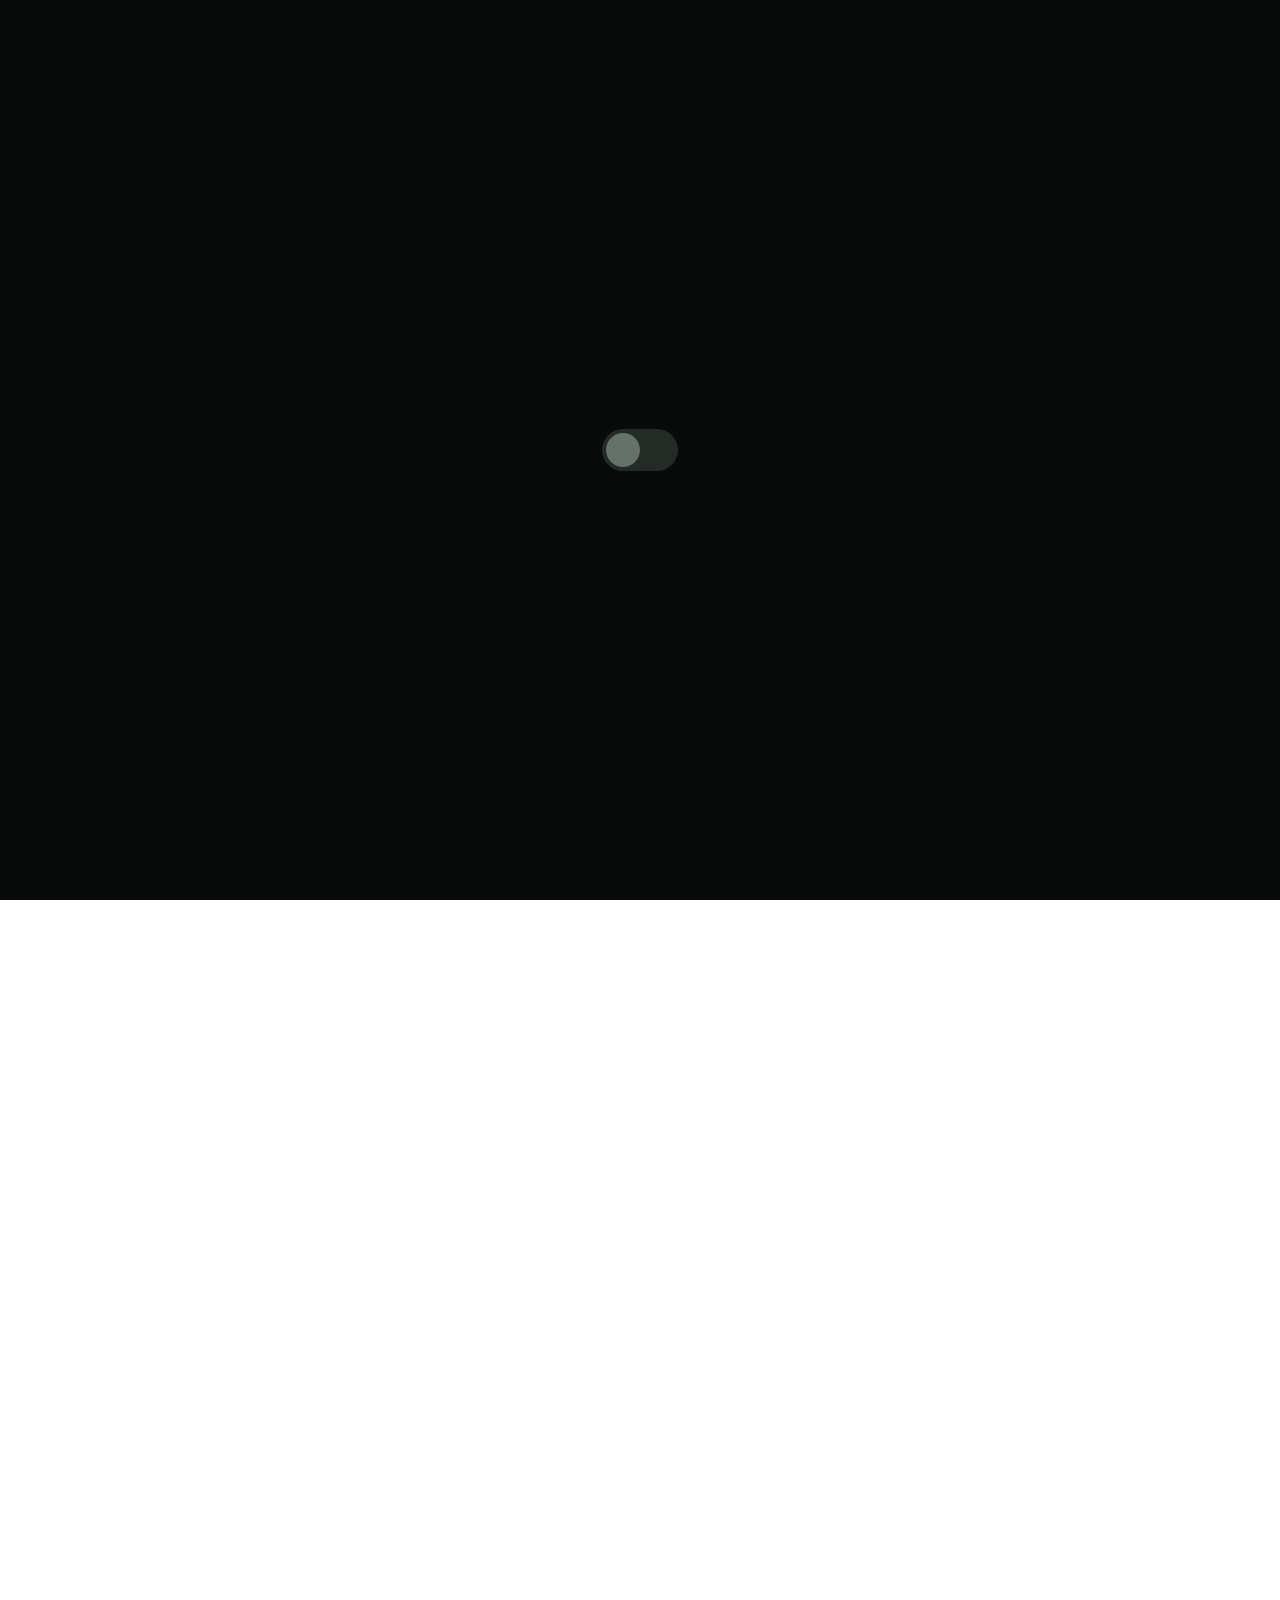
<file: index.html>
<!DOCTYPE html>
<html lang="ar" dir="rtl">
<head>
    <meta charset="UTF-8">
    <meta name="viewport" content="width=device-width, initial-scale=1.0">
    <meta name="theme-color" content="#087a49">

    <title>مراكز السمان | للعلاج الطبيعي وتنظيم الوزن</title>

    <meta name="description" content="مراكز السمان للعلاج الطبيعي وتنظيم الوزن - 30 سنة اهتمام من القلب">

    <link rel="stylesheet" href="style.css">
</head>

<body>

    <!-- =====================================
         INTRO EXPERIENCE
    ====================================== -->

    <main id="app">

        <section id="experience" aria-label="مقدمة مراكز السمان">

            <!-- START SCREEN -->

            <div id="gate-screen" class="screen">

                <span class="gate-transition-circle" aria-hidden="true"></span>

                <button
                    id="start-button"
                    class="start-button"
                    type="button"
                    aria-label="ابدأ التجربة"
                >
                    <span class="toggle-track">
                        <span class="toggle-knob"></span>
                    </span>
                </button>

            </div>


            <!-- LOGO INTRO -->

            <div id="intro-screen" class="screen">

                <div class="logo-stage">

                    <!-- LOGO SYMBOL -->

                    <div class="logo-symbol">

                        <img
                            src="04 - ASSETS/logo-intro/apple.svg"
                            alt=""
                            class="logo-part apple"
                        >

                        <img
                            src="04 - ASSETS/logo-intro/knee.svg"
                            alt=""
                            class="logo-part knee"
                        >

                        <img
                            src="04 - ASSETS/logo-intro/human.svg"
                            alt=""
                            class="logo-part human"
                        >

                        <img
                            src="04 - ASSETS/logo-intro/dots.svg"
                            alt=""
                            class="logo-part dots"
                        >

                        <img
                            src="04 - ASSETS/logo-intro/apple-paper.svg"
                            alt=""
                            class="logo-part leaf"
                        >

                    </div>


                    <!-- LOGO TYPOGRAPHY -->

                    <div class="logo-words">

                        <img
                            src="04 - ASSETS/logo-intro/السمان.png"
                            alt="السمان"
                            class="logo-part logo-name"
                        >

                        <img
                            src="04 - ASSETS/logo-intro/للعلاج-الطبيعي.png"
                            alt="للعلاج الطبيعي"
                            class="logo-part logo-description"
                        >

                    </div>

                </div>

            </div>


            <!-- 30 YEARS CAMPAIGN -->

            <div id="campaign-screen" class="screen">

                <div class="campaign-content">

                    <p class="campaign-years">
                        30 سنة
                    </p>

                    <h1 class="campaign-title">
                        اهتمام من القلب
                    </h1>

                </div>

                <div class="campaign-shine" aria-hidden="true"></div>

            </div>

        </section>


        <!-- =====================================
             MAIN WEBSITE
        ====================================== -->

        <section id="main-screen">

            <!-- COVER -->

            <header class="cover">

                <img
                    src="04 - ASSETS/cover.png"
                    alt="مراكز السمان للعلاج الطبيعي وتنظيم الوزن"
                >

            </header>


            <!-- MAIN CONTENT -->

            <div class="page-content">


                <!-- CONTACT SECTION -->

                <section
                    id="contact-section"
                    class="content-section"
                    aria-label="تواصل معنا"
                >

                    <div class="contact-grid">

                        <!-- MOBILE -->

                        <a
                            class="contact-button"
                            href="tel:+201203204096"
                            aria-label="اتصل بالموبايل"
                        >
                            <span class="contact-icon" aria-hidden="true">
                                <img src="04 - ASSETS/icons/mobile.png" alt="">
                            </span>

                            <span class="contact-label">موبايل</span>
                        </a>


                        <!-- LANDLINE -->

                        <a
                            class="contact-button"
                            href="tel:+20663672918"
                            aria-label="اتصل بالتليفون الأرضي"
                        >
                            <span class="contact-icon" aria-hidden="true">
                                <img src="04 - ASSETS/icons/phone.png" alt="">
                            </span>

                            <span class="contact-label">تليفون أرضي</span>
                        </a>


                        <!-- WHATSAPP -->

                        <a
                            class="contact-button"
                            href="https://wa.me/201203204096"
                            target="_blank"
                            rel="noopener noreferrer"
                            aria-label="تواصل عبر واتساب"
                        >
                            <span class="contact-icon" aria-hidden="true">
                                <img src="04 - ASSETS/icons/whatsapp.png" alt="">
                            </span>

                            <span class="contact-label">واتساب</span>
                        </a>


                        <!-- MESSENGER -->

                        <a
                            class="contact-button"
                            href="https://m.me/alsemmancenters.eg"
                            target="_blank"
                            rel="noopener noreferrer"
                            aria-label="تواصل عبر ماسنجر"
                        >
                            <span class="contact-icon" aria-hidden="true">
                                <img src="04 - ASSETS/icons/messenger.png" alt="">
                            </span>

                            <span class="contact-label">ماسنجر</span>
                        </a>


                        <!-- LOCATION -->

                        <a
                            class="contact-button"
                            href="https://www.google.com/maps/place/Al-Seman+Centers/@31.2700662,32.2711287,19.75z/data=!4m6!3m5!1s0x14f99d3fdc638769:0x5990bf84dbc263cc!8m2!3d31.2455306!4d32.2773208!16s%2Fg%2F11p29v7x0_?hl=ar&entry=ttu&g_ep=EgoyMDI2MTExMC4wIKXMDSoASAFQAw%3D%3D"
                            target="_blank"
                            rel="noopener noreferrer"
                            aria-label="موقع المركز على الخريطة"
                        >
                            <span class="contact-icon" aria-hidden="true">
                                <img src="04 - ASSETS/icons/location.png" alt="">
                            </span>

                            <span class="contact-label">العنوان</span>
                        </a>


                        <!-- WORKING HOURS -->

                        <button
                            id="working-hours-toggle"
                            class="contact-button"
                            type="button"
                            aria-label="عرض مواعيد العمل"
                            aria-expanded="false"
                            aria-controls="working-hours"
                        >
                            <span class="contact-icon" aria-hidden="true">
                                <img src="04 - ASSETS/icons/clock.png" alt="">
                            </span>

                            <span class="contact-label">مواعيد العمل</span>
                        </button>




                        <!-- WORKING HOURS PANEL: expands in normal document flow -->
                <section
                    id="working-hours"
                    class="content-section working-hours"
                    aria-label="مواعيد العمل"
                    hidden
                >

                    <div class="hours-heading">
                        <span class="hours-eyebrow">AL-SEMMAN CENTERS</span>
                        <h2 class="hours-title">مواعيد العمل والمتابعة</h2>
                        
                    </div>

                    <div class="hours-general-card">
                        <div class="hours-card-heading">
                            <span class="hours-icon" aria-hidden="true">
                                <svg viewBox="0 0 24 24"><circle cx="12" cy="12" r="9"/><path d="M12 7v5l3 2"/></svg>
                            </span>
                            <h3>مواعيد المركز</h3>
                        </div>
                        <div class="hours-row"><span>أيام العمل</span><strong>من السبت إلى الخميس</strong></div>
                        <div class="hours-row"><span>مواعيد العمل</span><strong>من 12:00 ظهراً حتى 12:00 منتصف الليل</strong></div>
                        <div class="hours-row"><span>آخر موعد لاستقبال العملاء</span><strong>11:00 مساءً</strong></div>
                        <div class="hours-closed"><span class="closed-dot"></span> الجمعة: مغلق</div>
                    </div>

                    <div class="doctors-hours-grid">
                        <article class="doctor-hours-card">
                            <div class="doctor-card-top">
                                <span class="doctor-label">مواعيد الأخصائي</span>
                            </div>
                            <h3>د. سمير السمان</h3>
                            <p class="doctor-specialty">أخصائي العلاج الطبيعي</p>
                            <div class="doctor-days">الأحد · الثلاثاء · الخميس</div>
                            <div class="doctor-time"><span>مواعيد الحضور</span><strong>5 مساءً – 12 منتصف الليل</strong></div>
                        </article>

                        <article class="doctor-hours-card">
                            <div class="doctor-card-top">
                                <span class="doctor-label">مواعيد الأخصائي</span>
                            </div>
                            <h3>د. أحمد السمان</h3>
                            <p class="doctor-specialty">أخصائي تنظيم الوزن والعلاج الطبيعي</p>
                            <div class="doctor-days">السبت · الإثنين · الأربعاء</div>
                            <div class="doctor-time"><span>مواعيد الحضور</span><strong>6 مساءً – 12 منتصف الليل</strong></div>
                        </article>
                    </div>

                </section>

                        <!-- COMPLAINTS -->

                        <a
                            class="contact-button"
                            href="mailto:alsemancenters@gmail.com"
                            aria-label="الشكاوى والاقتراحات"
                        >
                            <span class="contact-icon" aria-hidden="true">
                                <svg viewBox="0 0 24 24" aria-hidden="true">
                                    <path
                                        d="M3 5.5h18v13H3z M3 6l9 7 9-7"
                                        fill="none"
                                        stroke="currentColor"
                                        stroke-width="1.8"
                                        stroke-linecap="round"
                                        stroke-linejoin="round"
                                    />
                                </svg>
                            </span>

                            <span class="contact-label">الشكاوى والاقتراحات</span>
                        </a>

                    </div>

                </section>


                <!-- SERVICES -->

                <section
                    id="services-section"
                    class="content-section"
                    aria-label="خدمات مراكز السمان"
                >

                    <div class="services-grid">

                        <!-- OFFICIAL WEBSITE -->

                        <button
                            class="service-card service-card-disabled"
                            type="button"
                            disabled
                            aria-disabled="true"
                        >
                            <span class="service-title">
                                الموقع الرسمي
                            </span>

                            <span class="service-coming-soon">
                                قريباً
                            </span>
                        </button>


                        <!-- ONLINE SERVICES -->

                        <button
                            class="service-card service-card-disabled"
                            type="button"
                            disabled
                            aria-disabled="true"
                        >
                            <span class="service-title">
                                خدمات أونلاين
                            </span>

                            <span class="service-coming-soon">
                                قريباً
                            </span>
                        </button>


                        <!-- OFFICIAL APP -->

                        <button
                            class="service-card service-card-disabled"
                            type="button"
                            disabled
                            aria-disabled="true"
                        >
                            <span class="service-title">
                                التطبيق الرسمي
                            </span>

                            <span class="service-coming-soon">
                                قريباً
                            </span>
                        </button>

                    </div>

                </section>


                <!-- SOCIAL MEDIA -->

                <section
                    id="social-section"
                    class="content-section"
                    aria-label="تابعنا على مواقع التواصل الاجتماعي"
                >

                    <div class="social-links">

                        <!-- FACEBOOK -->

                        <a
                            class="social-link facebook"
                            href="https://www.facebook.com/alsemmancenters.eg"
                            target="_blank"
                            rel="noopener noreferrer"
                            aria-label="فيسبوك"
                        >
                            <img src="04 - ASSETS/icons/facebook.png" alt=""
                            >
                        </a>


                        <!-- INSTAGRAM -->

                        <a
                            class="social-link instagram"
                            href="https://www.instagram.com/elsman_center"
                            target="_blank"
                            rel="noopener noreferrer"
                            aria-label="إنستجرام"
                        >
                            <img src="04 - ASSETS/icons/instagram.png" alt=""
                            >
                        </a>


                        <!-- LINKEDIN - NOT AVAILABLE YET -->

                        <span
                            class="social-link linkedin is-disabled"
                            aria-label="لينكد إن - غير متاح حالياً"
                            aria-disabled="true"
                            title="غير متاح حالياً"
                        >
                            <img src="04 - ASSETS/icons/Linkedin.png" alt="">
                            <span class="linkedin-coming-soon">قريباً</span>
                        </span>


                        <!-- SHARE PAGE -->

                        <button
                            class="social-link share"
                            id="share-page-button"
                            type="button"
                            aria-label="مشاركة صفحة الترانزيت"
                        >
                            <svg viewBox="0 0 24 24" aria-hidden="true">
                                <path
                                    fill="currentColor"
                                    d="M18 16.1a3 3 0 0 0-2.4 1.2l-7-4a3.2 3.2 0 0 0 0-2.6l7-4a3 3 0 1 0-.9-1.7L7.7 9a3.2 3.2 0 1 0 0 6l7 4a3 3 0 1 0 3.3-2.9ZM18 3.8a1.2 1.2 0 1 1 0 2.4 1.2 1.2 0 0 1 0-2.4ZM4.8 13.2a1.2 1.2 0 1 1 0-2.4 1.2 1.2 0 0 1 0 2.4ZM18 20.2a1.2 1.2 0 1 1 0-2.4 1.2 1.2 0 0 1 0 2.4Z"
                                />
                            </svg>
                        </button>

                    </div>

                </section>

            </div>


            <!-- FOOTER -->

            <footer class="site-footer">

                <span class="footer-powered">
                    POWERED BY
                </span>

                <a
                    class="mooteva-link"
                    href="https://mootevastudio.com/"
                    target="_blank"
                    rel="noopener noreferrer"
                >
                    MOOteva <span>STUDIO</span>
                </a>

            </footer>

        </section>

    </main>


    <!-- =====================================
         INTRO AUDIO
    ====================================== -->

    <audio
        id="intro-audio"
        preload="auto"
    >
        <source
            src="04 - ASSETS/logo intro music.mp3"
            type="audio/mpeg"
        >
    </audio>


    <!-- JAVASCRIPT -->

    <script src="script.js" defer></script>

</body>
</html>
</file>
<file: style.css>
/* =========================================================
   LOCAL ARABIC FONTS
========================================================= */

@font-face {
    font-family: "Alexandria";
    src: url("04 - ASSETS/fonts/Alexandria-VariableFont_wght.ttf") format("truetype");
    font-style: normal;
    font-weight: 100 900;
    font-display: swap;
}

@font-face {
    font-family: "Cairo";
    src: url("04 - ASSETS/fonts/Cairo-VariableFont_slnt,wght.ttf") format("truetype");
    font-style: normal;
    font-weight: 200 900;
    font-display: swap;
}

/* =========================================================

AL-SEMMAN CENTERS

QR TRANSIT PAGE

Main Stylesheet

========================================================= */



/* =========================================================

01\. DESIGN TOKENS

========================================================= */



:root {

--green: #087a49;

--green-light: #19a878;

--green-dark: #075c3b;

--black: #080b09;

--white: #ffffff;

--text: #202923;

--text-muted: #718078;

--surface: #ffffff;

--surface-soft: #f5f8f6;

--radius-sm: 12px;

--radius-md: 18px;

--radius-lg: 26px;

--shadow-soft: 0 8px 28px rgba(0, 0, 0, 0.07);

--page-width: 1100px;

--transition: 500ms cubic-bezier(.22, 1, .36, 1);

}



/* =========================================================

02\. RESET

========================================================= */



* {

margin: 0;

padding: 0;

box-sizing: border-box;

}



html {

scroll-behavior: smooth;

-webkit-text-size-adjust: 100%;

}



body {

min-width: 320px;

min-height: 100vh;

font-family: "Alexandria", "Cairo", sans-serif;

background: var(--white);

color: var(--text);

overflow-x: hidden;

}



button,

a {

font: inherit;

}



button {

border: 0;

}



a {

color: inherit;

text-decoration: none;

}



img {

display: block;

max-width: 100%;

}



button:focus-visible,

a:focus-visible {

outline: 3px solid var(--green-light);

outline-offset: 4px;

}



/* =========================================================

03\. APPLICATION LAYOUT

========================================================= */



#app {

position: relative;

width: 100%;

min-height: 100vh;

}



.screen {

position: absolute;

inset: 0;

width: 100%;

min-height: 100%;

}



/* =========================================================

04\. INTRO EXPERIENCE

========================================================= */



#experience {

position: fixed;

inset: 0;

z-index: 1000;

width: 100%;

height: 100vh;

height: 100dvh;

overflow: hidden;

background: var(--black);

transition:

transform 1100ms cubic-bezier(.76, 0, .24, 1),

opacity 700ms ease;

transform: translateY(0);

}



#experience.is-finished {

transform: translateY(-100%);

pointer-events: none;

}



/* =========================================================

05\. GATE SCREEN

========================================================= */



#gate-screen {

position: absolute;

inset: 0;

z-index: 3;

display: flex;

align-items: center;

justify-content: center;

background: var(--black);

opacity: 1;

visibility: visible;

transition:

opacity 700ms ease,

visibility 700ms ease;

}



#experience.intro-started #gate-screen {

opacity: 0;

visibility: hidden;

pointer-events: none;

}



/* =========================================================

06\. START TOGGLE

========================================================= */



.start-button {

position: relative;

width: 76px;

height: 42px;

padding: 4px;

border-radius: 50px;

background: #242b27;

cursor: pointer;

transition:

background 400ms ease,

box-shadow 400ms ease;

isolation: isolate;

}



.toggle-track {

position: relative;

display: block;

width: 100%;

height: 100%;

border-radius: inherit;

}



.toggle-knob {

position: absolute;

top: 0;

left: 0;

width: 34px;

height: 34px;

border-radius: 50%;

background: var(--green-light);

box-shadow: 0 0 15px rgba(25, 168, 120, .35);

transition:

transform 500ms cubic-bezier(.22, 1, .36, 1),

box-shadow 400ms ease;

}



.start-button:hover .toggle-knob {

box-shadow: 0 0 25px rgba(25, 168, 120, .7);

}



.start-button:active .toggle-knob {

transform: scale(.92);

}



#experience.intro-started .start-button {

pointer-events: none;

}



/* =========================================================

07\. LOGO INTRO SCREEN

========================================================= */



#intro-screen {

position: absolute;

inset: 0;

z-index: 2;

display: flex;

align-items: center;

justify-content: center;

padding: 24px;

/* White background behind the logo */

background: var(--white);

opacity: 0;

visibility: hidden;

transition:

opacity 700ms ease,

visibility 700ms ease;

}



#experience.intro-started #intro-screen {

opacity: 1;

visibility: visible;

}



/* =========================================================

08\. LOGO SHARED CANVAS

========================================================= */



.logo-stage {

position: relative;

width: min(78vw, 430px);

aspect-ratio: 1 / 1;

margin-inline: auto;

}



.logo-symbol,

.logo-words {

position: absolute;

inset: 0;

width: 100%;

height: 100%;

}



/*

جميع صور اللوجو لها نفس مساحة العمل.

ممنوع تعديل إحداثيات أي جزء بصورة مستقلة.

*/



.logo-part {

position: absolute;

inset: 0;

display: block;

width: 100%;

height: 100%;

max-width: none;

max-height: none;

object-fit: contain;

object-position: center;

margin: 0;

padding: 0;

opacity: 0;

visibility: hidden;

transform: none;

will-change: opacity, transform, clip-path;

}



/* =========================================================

09\. LOGO ANIMATION INITIAL STATES

========================================================= */



.logo-part.apple,

.logo-part.knee,

.logo-part.leaf,

.logo-part.dots,

.logo-part.human,

.logo-part.logo-name,

.logo-part.logo-description {

opacity: 0;

visibility: hidden;

}



/* =========================================================

10\. LOGO ANIMATION SEQUENCE

========================================================= */



/*

ترتيب الحركة:

1\. Apple

2\. Knee

3\. Leaf

4\. Dots

5\. Logo name

6\. Human

7\. Logo description



JavaScript سيبدأ التسلسل بإضافة .logo-building

إلى #experience.

*/



#experience.logo-building .logo-part.apple {

animation: appleReveal 850ms cubic-bezier(.22, 1, .36, 1) forwards;

}



#experience.logo-building .logo-part.knee {

animation: kneeReveal 850ms cubic-bezier(.22, 1, .36, 1) 850ms forwards;

}



#experience.logo-building .logo-part.leaf {

animation: leafReveal 800ms cubic-bezier(.22, 1, .36, 1) 1700ms forwards;

}



#experience.logo-building .logo-part.dots {

animation: dotsReveal 1000ms ease-out 2500ms forwards;

}



#experience.logo-building .logo-part.logo-name {

animation: nameReveal 900ms ease-out 3500ms forwards;

}



#experience.logo-building .logo-part.human {

animation: humanReveal 1100ms cubic-bezier(.16, 1, .3, 1) 4400ms forwards;

}



#experience.logo-building .logo-part.logo-description {

animation: descriptionReveal 1000ms ease-out 5500ms forwards;

}



/* =========================================================

11\. LOGO KEYFRAMES

========================================================= */



/* Apple: Circular reveal */



@keyframes appleReveal {

0% {

opacity: 0;

visibility: visible;

clip-path: circle(0% at 50% 50%);

}

100% {

opacity: 1;

visibility: visible;

clip-path: circle(75% at 50% 50%);

}

}



/* Knee: Circular reveal */



@keyframes kneeReveal {

0% {

opacity: 0;

visibility: visible;

clip-path: circle(0% at 50% 50%);

}

100% {

opacity: 1;

visibility: visible;

clip-path: circle(75% at 50% 50%);

}

}



/* Leaf: Soft growth */



@keyframes leafReveal {

0% {

opacity: 0;

visibility: visible;

transform: scale(.88);

}

100% {

opacity: 1;

visibility: visible;

transform: scale(1);

}

}



/* Dots: Bottom to top */



@keyframes dotsReveal {

0% {

opacity: 0;

visibility: visible;

clip-path: inset(100% 0 0 0);

}

100% {

opacity: 1;

visibility: visible;

clip-path: inset(0 0 0 0);

}

}



/* Logo name */



@keyframes nameReveal {

0% {

opacity: 0;

visibility: visible;

transform: translateY(12px);

}

100% {

opacity: 1;

visibility: visible;

transform: translateY(0);

}

}



/* Human: Starts close, then zooms out */



@keyframes humanReveal {

0% {

opacity: 0;

visibility: visible;

transform: scale(1.8);

}

100% {

opacity: 1;

visibility: visible;

transform: scale(1);

}

}



/* Arabic description */



@keyframes descriptionReveal {

0% {

opacity: 0;

visibility: visible;

clip-path: inset(0 100% 0 0);

}

100% {

opacity: 1;

visibility: visible;

clip-path: inset(0 0 0 0);

}

}



/* =========================================================

12\. CAMPAIGN SCREEN

========================================================= */



#campaign-screen {

position: absolute;

inset: 0;

z-index: 4;

display: flex;

align-items: center;

justify-content: center;

overflow: hidden;

background: var(--green);

opacity: 0;

visibility: hidden;

transition:

opacity 800ms ease,

visibility 800ms ease;

}



#experience.campaign-active #campaign-screen {

opacity: 1;

visibility: visible;

}



#experience.campaign-active #intro-screen {

opacity: 0;

visibility: hidden;

}



/* Campaign content */



.campaign-content {

position: relative;

z-index: 2;

width: 100%;

padding: 30px 20px;

text-align: center;

color: var(--white);

}



.campaign-years {

font-size: clamp(48px, 12vw, 100px);

font-weight: 800;

line-height: 1.2;

opacity: 0;

}



.campaign-title {

margin-top: 14px;

font-size: clamp(25px, 6vw, 48px);

font-weight: 600;

line-height: 1.6;

opacity: 0;

}



#experience.campaign-active .campaign-years {

animation: campaignTextReveal 900ms ease 200ms forwards;

}



#experience.campaign-active .campaign-title {

animation: campaignTextReveal 900ms ease 600ms forwards;

}



@keyframes campaignTextReveal {

from {

opacity: 0;

transform: translateY(18px);

}

to {

opacity: 1;

transform: translateY(0);

}

}



/* Campaign shine */



.campaign-shine {

position: absolute;

top: -50%;

left: -80%;

width: 45%;

height: 200%;

background: linear-gradient(

90deg,

transparent,

rgba(255, 255, 255, .16),

transparent

);

transform: rotate(20deg);

pointer-events: none;

}



#experience.campaign-active .campaign-shine {

animation: campaignShine 2200ms ease-in-out 300ms forwards;

}



@keyframes campaignShine {

from {

left: -80%;

}

to {

left: 140%;

}

}



/* =========================================================

13\. MAIN WEBSITE

========================================================= */



#main-screen {

position: relative;

z-index: 1;

width: 100%;

min-height: 100vh;

background: var(--white);

opacity: 0;

visibility: hidden;

transform: translateY(40px);

transition:

opacity 900ms ease,

transform 1100ms cubic-bezier(.22, 1, .36, 1),

visibility 900ms ease;

}



#experience.is-finished + #main-screen {

opacity: 1;

visibility: visible;

transform: translateY(0);

}



/* =========================================================

14\. COVER

========================================================= */



.cover {

width: 100%;

overflow: hidden;

background: var(--green);

}



.cover img {

display: block;

width: 100%;

height: auto;

object-fit: cover;

}



/* =========================================================

15\. PAGE CONTENT

========================================================= */



.page-content {

width: min(100% - 32px, var(--page-width));

margin-inline: auto;

padding-block: 34px 60px;

}



.content-section {

width: 100%;

margin-bottom: 44px;

}



/* =========================================================

16\. CONTACT GRID

========================================================= */



.contact-grid {

display: grid;

/* All contact buttons stay vertically stacked */

grid-template-columns: minmax(0, 1fr);

gap: 13px;

}



.contact-button {

position: relative;

display: flex;

flex-direction: column;

align-items: center;

justify-content: center;

min-height: 112px;

padding: 18px 12px;

gap: 10px;

border: 1px solid rgba(8, 122, 73, .1);

border-radius: var(--radius-md);

background: var(--surface-soft);

color: var(--green-dark);

text-align: center;

transition:

transform 250ms ease,

background 250ms ease,

border-color 250ms ease,

box-shadow 250ms ease;

}



.contact-button:hover {

transform: translateY(-3px);

background: #edf7f1;

border-color: rgba(8, 122, 73, .3);

box-shadow: var(--shadow-soft);

}



.contact-button:active {

transform: scale(.97);

}



.contact-icon {

display: flex;

align-items: center;

justify-content: center;

width: 40px;

height: 40px;

border-radius: 50%;

background: rgba(8, 122, 73, .09);

color: var(--green);

font-size: 22px;

line-height: 1;

}



.contact-label {

font-size: 13px;

font-weight: 600;

line-height: 1.6;

}



/* =========================================================

17\. WORKING HOURS

========================================================= */



.working-hours {

scroll-margin-top: 30px;

}



/* =========================================================

18\. SERVICES

========================================================= */



.services-subtitle {

margin-bottom: 20px;

color: var(--text-muted);

font-size: 14px;

font-weight: 500;

text-align: center;

}



.services-grid {

display: grid;

grid-template-columns: 1fr;

gap: 16px;

}



.service-card {

padding: 22px;

border: 1px solid rgba(8, 122, 73, .12);

border-radius: var(--radius-lg);

background: var(--surface);

box-shadow: var(--shadow-soft);

}



.service-title {

margin-bottom: 18px;

color: var(--green-dark);

font-size: 19px;

font-weight: 700;

text-align: center;

}



.service-content {

width: 100%;

}



/* =========================================================

19\. SOCIAL MEDIA

========================================================= */



.social-links {

display: flex;

flex-direction: column;

flex-wrap: nowrap;

align-items: stretch;

justify-content: center;

gap: 12px;

}



.social-link {

display: inline-flex;

align-items: center;

justify-content: center;

width: 100%;

min-height: 46px;

padding: 10px 20px;

border: 1px solid rgba(8, 122, 73, .15);

border-radius: 50px;

color: var(--green-dark);

background: var(--surface-soft);

font-size: 13px;

font-weight: 600;

transition:

background 250ms ease,

color 250ms ease,

transform 250ms ease;

}



.social-link:hover {

background: var(--green);

color: var(--white);

transform: translateY(-2px);

}



/* ================================

PROFESSIONAL FOOTER

================================ */



.site-footer {

width: 100%;

display: flex;

flex-direction: column;

align-items: center;

justify-content: center;

gap: 7px;

padding: 30px 20px 35px;

margin-top: 35px;

background: transparent;

border-top: 1px solid rgba(8, 122, 73, 0.12);

text-align: center;

}



.footer-powered {

font-family: inherit;

font-size: 9px;

font-weight: 500;

letter-spacing: 3px;

color: #888888;

text-transform: uppercase;

}



.mooteva-link {

display: inline-flex;

align-items: baseline;

gap: 5px;

direction: ltr;

color: hsl(0, 0%, 0%);

font-family: Arial, sans-serif;

font-size: 17px;

font-weight: 800;

letter-spacing: 0.5px;

text-decoration: none;

transition: opacity 0.3s ease;

}



.mooteva-link span {

font-size: 14px;

font-weight: 600;

letter-spacing: 2.5px;

color: hsl(0, 0%, 0%);

}



.mooteva-link:hover {

opacity: 0.7;

}



/* =========================================================

21\. TABLET

========================================================= */



@media (min-width: 600px) {

.logo-stage {

width: min(55vw, 430px);

}



.page-content {

padding-top: 50px;

}



.contact-grid {

grid-template-columns: minmax(0, 1fr);

gap: 16px;

}



.contact-button {

min-height: 130px;

}



.contact-label {

font-size: 14px;

}



.services-grid {

grid-template-columns: repeat(2, minmax(0, 1fr));

}

}



/* =========================================================

22\. DESKTOP

========================================================= */



@media (min-width: 900px) {

.logo-stage {

width: min(38vw, 450px);

}



.page-content {

padding-block: 55px 80px;

}



.contact-grid {

grid-template-columns: minmax(0, 1fr);

gap: 18px;

}



.contact-button {

min-height: 145px;

}



.site-footer {

padding-block: 34px;

}

}



/* =========================================================

23\. SMALL MOBILE

========================================================= */



@media (max-width: 380px) {

#intro-screen {

padding: 16px;

}



.logo-stage {

width: min(86vw, 340px);

}



.contact-grid {

gap: 9px;

}



.contact-button {

min-height: 102px;

padding: 14px 8px;

}



.contact-label {

font-size: 12px;

}

}



/* =========================================================

24\. ACCESSIBILITY

========================================================= */



@media (prefers-reduced-motion: reduce) {

*,

*::before,

*::after {

scroll-behavior: auto !important;

animation-duration: .01ms !important;

animation-iteration-count: 1 !important;

transition-duration: .01ms !important;

}

}



/* =========================================================

APPROVED ADDITIONS — SERVICES, SOCIAL ICONS & CONTACT ICONS

Original intro, logo dimensions, animation sequence and footer remain unchanged.

========================================================= */



/* Three disabled service buttons, retaining the original card appearance */



.services-grid {

display: flex;

flex-direction: column;

grid-template-columns: 1fr;

gap: 12px;

}



.service-card {

width: 100%;

min-height: 64px;

padding: 16px 22px;

display: flex;

align-items: center;

justify-content: space-between;

gap: 12px;

font: inherit;

text-align: right;

cursor: default;

}



.service-card-disabled,

.service-card:disabled {

opacity: 1;

cursor: not-allowed;

}



.service-title {

margin: 0;

color: var(--green-dark);

font-size: 16px;

font-weight: 700;

text-align: right;

}



.service-coming-soon {

flex: 0 0 auto;

color: rgba(197, 106, 155, 0.45);

font-size: 11px;

font-weight: 500;

white-space: nowrap;

}



/* Social media: icon-only horizontal row */



.social-links {

display: flex;

flex-direction: row;

flex-wrap: wrap;

align-items: center;

justify-content: center;

gap: 16px;

}



.social-link {

width: 48px;

height: 48px;

min-height: 48px;

padding: 11px;

display: inline-flex;

align-items: center;

justify-content: center;

border: 1px solid rgba(8, 122, 73, .15);

border-radius: 50%;

color: var(--green-dark);

background: var(--surface-soft);

font-size: 0;

cursor: pointer;

transition: background 250ms ease, color 250ms ease, transform 250ms ease;

}



.social-link img,

.social-link svg {

display: block;

width: 100%;

height: 100%;

object-fit: contain;

}



.social-link:hover {

background: var(--green);

color: var(--white);

transform: translateY(-2px);

}



.social-link.is-disabled {

opacity: .35;

cursor: not-allowed;

pointer-events: none;

}



.social-link.is-disabled:hover {

background: var(--surface-soft);

color: var(--green-dark);

transform: none;

}



.social-link.share {

font: inherit;

}



/* SVG/PNG contact icons fit the existing icon circle */



.contact-icon img,

.contact-icon svg {

display: block;

width: 24px;

height: 24px;

object-fit: contain;

}



.contact-icon {

flex-shrink: 0;

}



@media (min-width: 600px) {

.services-grid {

grid-template-columns: 1fr;

}

}

/* =========================================================
   24. WORKING HOURS & DOCTOR SCHEDULES
========================================================= */

.hours-heading {
    margin-bottom: 22px;
    text-align: center;
}

.hours-eyebrow {
    display: inline-block;
    margin-bottom: 7px;
    color: var(--green);
    font-size: 10px;
    font-weight: 800;
    letter-spacing: 2px;
}

.hours-title {
    color: var(--green-dark);
    font-size: clamp(20px, 4vw, 27px);
    font-weight: 800;
}

.hours-subtitle {
    margin-top: 7px;
    color: var(--text-muted);
    font-size: 13px;
}

.hours-general-card,
.doctor-hours-card {
    padding: 21px;
    border: 1px solid rgba(8, 122, 73, .12);
    border-radius: var(--radius-lg);
    background: var(--surface);
    box-shadow: var(--shadow-soft);
}

.hours-general-card {
    margin-bottom: 16px;
}

.hours-card-heading,
.doctor-card-top {
    display: flex;
    align-items: center;
    gap: 11px;
    margin-bottom: 16px;
}

.hours-icon {
    display: grid;
    width: 42px;
    height: 42px;
    flex: 0 0 42px;
    place-items: center;
    border-radius: 14px;
    background: rgba(8, 122, 73, .09);
    color: var(--green);
}

.hours-icon svg {
    width: 22px;
    height: 22px;
    fill: none;
    stroke: currentColor;
    stroke-width: 1.7;
    stroke-linecap: round;
    stroke-linejoin: round;
}

.hours-card-heading h3,
.doctor-hours-card h3 {
    color: var(--green-dark);
    font-size: 17px;
    font-weight: 800;
}

.hours-row {
    display: flex;
    align-items: flex-start;
    justify-content: space-between;
    gap: 12px;
    padding: 12px 0;
    border-top: 1px solid rgba(8, 122, 73, .09);
    font-size: 13px;
}

.hours-row span,
.doctor-time span {
    color: var(--text-muted);
}

.hours-row strong,
.doctor-time strong {
    color: var(--text);
    font-weight: 700;
    text-align: left;
}

.hours-closed {
    display: flex;
    align-items: center;
    gap: 8px;
    margin-top: 8px;
    padding: 11px 13px;
    border-radius: 12px;
    background: #fff3f1;
    color: #a33b32;
    font-size: 13px;
    font-weight: 700;
}

.closed-dot {
    width: 8px;
    height: 8px;
    border-radius: 50%;
    background: #c94c40;
}

.doctors-hours-grid {
    display: grid;
    grid-template-columns: minmax(0, 1fr);
    gap: 16px;
}

.doctor-card-top {
    justify-content: space-between;
    margin-bottom: 13px;
}

.doctor-label {
    color: var(--text-muted);
    font-size: 11px;
    font-weight: 600;
}

.doctor-avatar {
    display: grid;
    width: 38px;
    height: 38px;
    place-items: center;
    border-radius: 50%;
    background: var(--green);
    color: var(--white);
    font-size: 17px;
    font-weight: 800;
}

.doctor-hours-card h3 {
    font-size: 18px;
}

.doctor-specialty {
    min-height: 25px;
    margin-top: 4px;
    color: var(--text-muted);
    font-size: 12px;
    line-height: 1.8;
}

.doctor-days {
    margin: 16px 0 12px;
    padding: 11px 12px;
    border-radius: 12px;
    background: var(--surface-soft);
    color: var(--green-dark);
    font-size: 12px;
    font-weight: 700;
    text-align: center;
}

.doctor-time {
    display: flex;
    flex-direction: column;
    gap: 5px;
    padding-top: 12px;
    border-top: 1px solid rgba(8, 122, 73, .09);
    font-size: 12px;
}

@media (min-width: 700px) {
    .doctors-hours-grid {
        grid-template-columns: repeat(2, minmax(0, 1fr));
    }
}

@media (max-width: 380px) {
    .hours-general-card,
    .doctor-hours-card {
        padding: 17px 14px;
    }

    .hours-row {
        font-size: 11px;
    }
}


/* =========================================================
   25. REFINED CINEMATIC LOGO / HORIZONTAL CONTACT BUTTONS
   ========================================================= */

/* Smooth, layered logo assembly. The original logo artwork and
   its exact canvas alignment remain unchanged. */
#experience.logo-building .logo-part.apple {
    animation: cinematicApple 1550ms cubic-bezier(.16, 1, .3, 1) both;
}
#experience.logo-building .logo-part.knee {
    animation: cinematicKnee 1550ms cubic-bezier(.16, 1, .3, 1) 420ms both;
}
#experience.logo-building .logo-part.leaf {
    animation: cinematicLeaf 1700ms cubic-bezier(.16, 1, .3, 1) 900ms both;
}
#experience.logo-building .logo-part.dots {
    animation: cinematicDots 1500ms cubic-bezier(.16, 1, .3, 1) 1450ms both;
}
#experience.logo-building .logo-part.logo-name {
    animation: cinematicName 1600ms cubic-bezier(.16, 1, .3, 1) 2050ms both;
}
#experience.logo-building .logo-part.human {
    animation: cinematicHuman 1700ms cubic-bezier(.16, 1, .3, 1) 2500ms both;
}
#experience.logo-building .logo-part.logo-description {
    animation: cinematicDescription 1600ms cubic-bezier(.16, 1, .3, 1) 3100ms both;
}

@keyframes cinematicApple {
    0% { opacity: 0; visibility: visible; transform: translate(-34px, 22px) scale(.88) rotate(-5deg); filter: blur(13px); clip-path: inset(38% 38% 38% 38%); }
    58% { opacity: 1; filter: blur(1px); clip-path: inset(0); }
    100% { opacity: 1; visibility: visible; transform: translate(0) scale(1) rotate(0); filter: blur(0); clip-path: inset(0); }
}
@keyframes cinematicKnee {
    0% { opacity: 0; visibility: visible; transform: translate(34px, 18px) scale(.9) rotate(5deg); filter: blur(14px); clip-path: inset(38% 38% 38% 38%); }
    58% { opacity: 1; filter: blur(1px); clip-path: inset(0); }
    100% { opacity: 1; visibility: visible; transform: translate(0) scale(1) rotate(0); filter: blur(0); clip-path: inset(0); }
}
@keyframes cinematicLeaf {
    0% { opacity: 0; visibility: visible; transform: translateY(28px) scale(.82) rotate(-4deg); filter: blur(12px); }
    65% { opacity: 1; filter: blur(1px); }
    100% { opacity: 1; visibility: visible; transform: translateY(0) scale(1) rotate(0); filter: blur(0); }
}
@keyframes cinematicDots {
    0% { opacity: 0; visibility: visible; transform: translateY(22px) scale(.92); filter: blur(10px); clip-path: inset(100% 0 0); }
    70% { opacity: 1; filter: blur(1px); clip-path: inset(0); }
    100% { opacity: 1; visibility: visible; transform: translateY(0) scale(1); filter: blur(0); clip-path: inset(0); }
}
@keyframes cinematicName {
    0% { opacity: 0; visibility: visible; transform: translateY(24px) scale(.97); filter: blur(14px); }
    65% { opacity: 1; filter: blur(1px); }
    100% { opacity: 1; visibility: visible; transform: translateY(0) scale(1); filter: blur(0); }
}
@keyframes cinematicHuman {
    0% { opacity: 0; visibility: visible; transform: scale(1.24) translateY(8px); filter: blur(16px); }
    62% { opacity: 1; filter: blur(1px); }
    100% { opacity: 1; visibility: visible; transform: scale(1) translateY(0); filter: blur(0); }
}
@keyframes cinematicDescription {
    0% { opacity: 0; visibility: visible; transform: translateY(14px); filter: blur(12px); clip-path: inset(0 100% 0 0); }
    70% { opacity: 1; filter: blur(1px); clip-path: inset(0); }
    100% { opacity: 1; visibility: visible; transform: translateY(0); filter: blur(0); clip-path: inset(0); }
}

/* Contact actions now use icon + label on one horizontal line. */
.contact-button {
    flex-direction: row;
    justify-content: flex-start;
    align-items: center;
    min-height: 72px;
    padding: 13px 18px;
    gap: 14px;
    text-align: right;
    cursor: pointer;
}
.contact-icon {
    width: 42px;
    height: 42px;
    flex: 0 0 42px;
}
.contact-label {
    flex: 1 1 auto;
    text-align: right;
}
.contact-chevron {
    flex: 0 0 auto;
    margin-inline-start: auto;
    color: var(--green);
    font-size: 23px;
    line-height: 1;
    transition: transform 350ms cubic-bezier(.22, 1, .36, 1);
}
#working-hours-toggle[aria-expanded="true"] .contact-chevron {
    transform: rotate(180deg);
}

/* Working hours are a collapsible panel opened from its button. */
#working-hours[hidden] {
    display: none !important;
}
#working-hours {
    margin-top: 18px;
    padding: 22px;
    border: 1px solid rgba(8, 122, 73, .12);
    border-radius: var(--radius-lg);
    background: #fbfdfb;
    box-shadow: var(--shadow-soft);
    transform-origin: top center;
}
#working-hours.hours-expanded {
    animation: hoursDropIn 520ms cubic-bezier(.16, 1, .3, 1) both;
}
@keyframes hoursDropIn {
    from { opacity: 0; transform: translateY(-14px) scaleY(.96); filter: blur(5px); }
    to { opacity: 1; transform: translateY(0) scaleY(1); filter: blur(0); }
}
@media (max-width: 380px) {
    .contact-button { min-height: 66px; padding: 11px 13px; }
    #working-hours { padding: 16px 12px; }
}
@media (prefers-reduced-motion: reduce) {
    #experience.logo-building .logo-part,
    #working-hours.hours-expanded { animation-duration: .01ms !important; animation-delay: 0ms !important; }
}


/* =========================================================
   FINAL INTRO UPDATE — EXPANDING GATE / AUDIO SYNC
   ========================================================= */

#gate-screen {
    overflow: hidden;
    isolation: isolate;
}

.gate-transition-circle {
    position: absolute;
    z-index: 0;
    top: 50%;
    left: 50%;
    width: 100vmax;
    height: 100vmax;
    border-radius: 50%;
    background: var(--white);
    box-shadow: 0 0 34px rgba(25, 168, 120, .55);
    transform: translate(-50%, -50%) scale(.001);
    transform-origin: center;
    pointer-events: none;
    will-change: transform;
}

#experience.gate-expanding .gate-transition-circle {
    animation: gateCircleExpand 1300ms cubic-bezier(.76, 0, .18, 1) forwards;
}

#experience.gate-expanding .start-button {
    animation: gateButtonFade 420ms ease forwards;
    pointer-events: none;
}

#experience.gate-expanding #gate-screen {
    opacity: 1;
    visibility: visible;
}

@keyframes gateCircleExpand {
    0% { transform: translate(-50%, -50%) scale(.001); }
    18% { transform: translate(-50%, -50%) scale(.045); }
    100% { transform: translate(-50%, -50%) scale(1.6); }
}

@keyframes gateButtonFade {
    to { opacity: 0; transform: scale(.82); }
}

@media (prefers-reduced-motion: reduce) {
    #experience.gate-expanding .gate-transition-circle {
        animation-duration: .01ms !important;
    }
    #experience.gate-expanding .start-button {
        animation-duration: .01ms !important;
    }
}


/* =========================================================
   FINAL POLISH — GATE MOTION / CONTINUOUS LOGO / INLINE HOURS
   ========================================================= */

/* Gate switch: the muted knob travels across the track and lights up. */
.toggle-knob {
    background: #65716b;
    box-shadow: 0 0 0 rgba(25, 168, 120, 0);
    will-change: transform, background-color, box-shadow;
}

#experience.gate-expanding .toggle-knob {
    animation: gateKnobTravel 560ms cubic-bezier(.45, 0, .18, 1) forwards;
}

@keyframes gateKnobTravel {
    0% {
        transform: translateX(0) scale(1);
        background: #65716b;
        box-shadow: 0 0 0 rgba(25, 168, 120, 0);
    }
    68% {
        transform: translateX(34px) scale(1.06);
        background: #19a878;
        box-shadow: 0 0 24px rgba(25, 168, 120, .75);
    }
    100% {
        transform: translateX(34px) scale(1);
        background: #19a878;
        box-shadow: 0 0 18px rgba(25, 168, 120, .65);
    }
}

/* The illuminated green circle launches only after the switch reaches its end. */
.gate-transition-circle {
    top: 50%;
    left: 50%;
    width: 100vmax;
    height: 100vmax;
    background: #19a878;
    box-shadow: 0 0 42px rgba(25, 168, 120, .42);
    transform: translate(-50%, -50%) scale(.001);
}

#experience.gate-expanding .gate-transition-circle {
    animation: gateCircleLaunch 1120ms cubic-bezier(.72, 0, .18, 1) 540ms forwards;
}

#experience.gate-expanding .start-button {
    animation: gateButtonFade 360ms ease 520ms forwards;
}

@keyframes gateCircleLaunch {
    0% { transform: translate(-50%, -50%) scale(.001); }
    12% { transform: translate(-50%, -50%) scale(.045); }
    100% { transform: translate(-50%, -50%) scale(1.65); }
}

@keyframes gateButtonFade {
    to { opacity: 0; transform: scale(.82); }
}

/* Logo assembly: clean, deliberate reveals with no blur and no dead gaps. */
#experience.logo-building .logo-part.apple,
#experience.logo-building .logo-part.knee,
#experience.logo-building .logo-part.leaf,
#experience.logo-building .logo-part.dots,
#experience.logo-building .logo-part.logo-name,
#experience.logo-building .logo-part.human,
#experience.logo-building .logo-part.logo-description {
    animation-name: logoLayerReveal;
    animation-duration: 1320ms;
    animation-timing-function: cubic-bezier(.2, .72, .22, 1);
    animation-fill-mode: both;
    filter: none !important;
    will-change: opacity, transform, clip-path;
}

#experience.logo-building .logo-part.apple { animation-delay: 0ms; }
#experience.logo-building .logo-part.knee { animation-delay: 330ms; }
#experience.logo-building .logo-part.leaf { animation-delay: 660ms; }
#experience.logo-building .logo-part.dots { animation-delay: 990ms; }
#experience.logo-building .logo-part.logo-name { animation-delay: 1320ms; }
#experience.logo-building .logo-part.human { animation-delay: 1650ms; }
#experience.logo-building .logo-part.logo-description { animation-delay: 1980ms; }

@keyframes logoLayerReveal {
    0% {
        opacity: 0;
        visibility: visible;
        transform: translate3d(0, 7px, 0) scale(.985);
        clip-path: inset(0 0 12% 0);
        filter: none;
    }
    72% {
        opacity: 1;
        transform: translate3d(0, -1px, 0) scale(1.002);
        clip-path: inset(0);
        filter: none;
    }
    100% {
        opacity: 1;
        visibility: visible;
        transform: translate3d(0, 0, 0) scale(1);
        clip-path: inset(0);
        filter: none;
    }
}

/* Keep each contact icon + label as one centered horizontal group. */
.contact-button {
    position: relative;
    justify-content: center;
    align-items: center;
    gap: 12px;
    text-align: center;
}

.contact-label {
    flex: 0 1 auto;
    text-align: center;
}

#working-hours-toggle .contact-label {
    flex: 0 1 auto;
    text-align: center;
}

.contact-chevron {
    position: absolute;
    inset-inline-start: 18px;
    top: 50%;
    margin: 0;
    transform: translateY(-50%);
}

#working-hours-toggle[aria-expanded="true"] .contact-chevron {
    transform: translateY(-50%) rotate(180deg);
}

/* The panel is a grid item immediately after its trigger, so it pushes
   every following item down instead of scrolling to a distant section. */
#working-hours {
    grid-column: 1 / -1;
    width: 100%;
    margin: 0;
    padding: 22px;
    transform-origin: top center;
}

#working-hours[hidden] {
    display: none !important;
}

#working-hours.hours-expanded {
    animation: hoursInlineExpand 460ms cubic-bezier(.18, .72, .22, 1) both;
}

@keyframes hoursInlineExpand {
    from { opacity: 0; transform: translateY(-8px) scaleY(.985); }
    to { opacity: 1; transform: translateY(0) scaleY(1); }
}

/* A recognizable classic landline telephone glyph. */
.contact-icon svg {
    width: 25px;
    height: 25px;
    display: block;
}

@media (prefers-reduced-motion: reduce) {
    #experience.gate-expanding .toggle-knob,
    #experience.gate-expanding .gate-transition-circle,
    #experience.logo-building .logo-part,
    #working-hours.hours-expanded {
        animation-duration: .01ms !important;
        animation-delay: 0ms !important;
    }
}


/* =========================================================
   FINAL APPROVED UPDATE — SVG ORGANIC LOGO REVEAL + ICON STACK
   ========================================================= */

/* Exact shared SVG canvas; no per-element scaling or repositioning. */
.logo-stage { width: min(78vw, 430px); }
.logo-symbol, .logo-words { isolation: isolate; }
.logo-part {
    object-fit: contain;
    filter: none !important;
    backface-visibility: hidden;
}
.logo-part.apple { z-index: 1; }
.logo-part.knee { z-index: 2; }
.logo-part.human { z-index: 4; }
.logo-part.dots { z-index: 5; }
.logo-part.leaf { z-index: 6; }
.logo-part.logo-name { z-index: 8; }
.logo-part.logo-description { z-index: 9; }

/* Smooth, connected reveal. The five vector shapes keep their original geometry. */
#experience.logo-building .logo-part.apple,
#experience.logo-building .logo-part.knee,
#experience.logo-building .logo-part.human,
#experience.logo-building .logo-part.dots,
#experience.logo-building .logo-part.leaf,
#experience.logo-building .logo-part.logo-name,
#experience.logo-building .logo-part.logo-description {
    visibility: visible;
    animation-fill-mode: both;
    animation-timing-function: cubic-bezier(.22,.72,.18,1);
    filter: none !important;
    will-change: opacity, clip-path, transform;
}

#experience.logo-building .logo-part.apple {
    animation: alAppleGrow 1250ms cubic-bezier(.22,.72,.18,1) 0ms both;
}
#experience.logo-building .logo-part.knee {
    animation: alKneeGrow 1140ms cubic-bezier(.22,.72,.18,1) 430ms both;
}
#experience.logo-building .logo-part.human {
    animation: alHumanGrow 1060ms cubic-bezier(.2,.76,.2,1) 860ms both;
}
#experience.logo-building .logo-part.dots {
    animation: alDotsGrow 840ms cubic-bezier(.2,.76,.2,1) 1340ms both;
}
#experience.logo-building .logo-part.leaf {
    animation: alLeafGrow 950ms cubic-bezier(.2,.76,.2,1) 1720ms both;
}
#experience.logo-building .logo-part.logo-name {
    animation: alNameReveal 830ms cubic-bezier(.2,.78,.2,1) 2220ms both;
}
#experience.logo-building .logo-part.logo-description {
    animation: alDescriptionRTL 870ms cubic-bezier(.2,.78,.2,1) 2780ms both;
}

@keyframes alAppleGrow {
    0% { opacity:0; clip-path:ellipse(0% 0% at 49% 53%); transform:scale(.93); }
    62% { opacity:1; clip-path:ellipse(48% 53% at 49% 53%); transform:scale(1.012); }
    100% { opacity:1; clip-path:ellipse(76% 76% at 49% 53%); transform:scale(1); }
}
@keyframes alKneeGrow {
    0% { opacity:0; clip-path:ellipse(0% 0% at 69% 60%); transform:scale(.94); }
    68% { opacity:1; clip-path:ellipse(48% 54% at 69% 60%); transform:scale(1.008); }
    100% { opacity:1; clip-path:ellipse(78% 78% at 69% 60%); transform:scale(1); }
}
@keyframes alHumanGrow {
    0% { opacity:0; clip-path:inset(100% 0 0 0); transform:translateY(1.8%) scale(.99); }
    100% { opacity:1; clip-path:inset(0); transform:translateY(0) scale(1); }
}
@keyframes alDotsGrow {
    0% { opacity:0; clip-path:ellipse(0% 0% at 48% 55%); transform:scale(.94); }
    100% { opacity:1; clip-path:ellipse(82% 82% at 48% 55%); transform:scale(1); }
}
@keyframes alLeafGrow {
    0% { opacity:0; clip-path:ellipse(0% 0% at 51% 23%); transform:scale(.92); }
    100% { opacity:1; clip-path:ellipse(82% 82% at 51% 23%); transform:scale(1); }
}
@keyframes alNameReveal {
    0% { opacity:0; clip-path:inset(100% 0 0 0); transform:translateY(1.2%); }
    100% { opacity:1; clip-path:inset(0); transform:translateY(0); }
}
/* Arabic description specifically reveals from right to left. */
@keyframes alDescriptionRTL {
    0% { opacity:0; clip-path:inset(0 0 0 100%); transform:translateX(-.6%); }
    100% { opacity:1; clip-path:inset(0); transform:translateX(0); }
}

/* Contact buttons: label first, icon below it; all icons share the same centered axis. */
.contact-button {
    display:flex;
    flex-direction:column;
    align-items:center;
    justify-content:center;
    gap:8px;
    min-height:100px;
    padding:14px 16px;
    text-align:center;
}
.contact-label {
    order:1;
    flex:0 1 auto;
    width:100%;
    text-align:center;
}
.contact-icon {
    order:2;
    width:38px;
    height:38px;
    flex:0 0 38px;
    margin-inline:auto;
}
.contact-icon img, .contact-icon svg { display:block; width:24px; height:24px; object-fit:contain; }
#working-hours-toggle .contact-label { order:1; }
#working-hours-toggle .contact-icon { order:2; }
#working-hours-toggle .contact-chevron {
    position:absolute;
    inset-inline-start:16px;
    top:50%;
    margin:0;
    transform:translateY(-50%);
}
#working-hours-toggle[aria-expanded="true"] .contact-chevron {
    transform:translateY(-50%) rotate(180deg);
}
@media (max-width:380px) {
    .contact-button { min-height:92px; padding:12px 10px; }
    .contact-icon { width:36px; height:36px; flex-basis:36px; }
}
@media (prefers-reduced-motion:reduce) {
    #experience.logo-building .logo-part { animation-duration:.01ms !important; animation-delay:0ms !important; }
}


/* =========================================================
   /* =========================================================
   UPDATE 07 — MUSIC-SYNCED LOGO REVEAL + CLEAN GATE CUT
   ========================================================= */

/* The gate circle reaches full-screen at 540ms + 1120ms.
   Switch to the logo scene on that exact frame: no secondary fade/lag. */
#experience.intro-started #gate-screen {
    opacity: 0 !important;
    visibility: hidden !important;
    transition: none !important;
}
#experience.intro-started #intro-screen {
    opacity: 1 !important;
    visibility: visible !important;
    transition: none !important;
}

/* Music has ~160ms of encoded lead-in. The first visible logo movement
   starts with the first audible beat; the description finishes at ~7.29s,
   matching the last audible note (~7.285s) of the supplied track. */
/* A more expressive, overlapping build: the full Arabic lockup finishes
   around 5.7s, leaving a clean musical tail before the campaign transition. */
#experience.logo-building .logo-part.apple {
    animation: alAppleGrow 1900ms cubic-bezier(.16,1.18,.32,1) 100ms both !important;
}
#experience.logo-building .logo-part.knee {
    animation: alKneeGrow 1750ms cubic-bezier(.16,1.16,.3,1) 720ms both !important;
}
#experience.logo-building .logo-part.human {
    animation: alHumanGrow 1500ms cubic-bezier(.18,1.12,.28,1) 1320ms both !important;
}
#experience.logo-building .logo-part.dots {
    animation: alDotsGrow 1150ms cubic-bezier(.18,1.2,.3,1) 2180ms both !important;
}
#experience.logo-building .logo-part.leaf {
    animation: alLeafGrow 1250ms cubic-bezier(.18,1.18,.3,1) 2780ms both !important;
}
#experience.logo-building .logo-part.logo-name {
    animation: alNameReveal 1250ms cubic-bezier(.18,1.12,.28,1) 3650ms both !important;
}
#experience.logo-building .logo-part.logo-description {
    animation: alDescriptionRTL 1300ms cubic-bezier(.2,1.08,.3,1) 4380ms both !important;
}

/* Contact controls: icon at the same RTL-side edge in every row,
   title beside it, and labels align to the opposite edge. */
.contact-button {
    display: flex !important;
    flex-direction: row !important;
    align-items: center !important;
    justify-content: flex-start !important;
    gap: 12px !important;
    min-height: 76px !important;
    padding: 12px 16px !important;
    text-align: start !important;
}
.contact-icon {
    order: 0 !important;
    flex: 0 0 38px !important;
    width: 38px !important;
    height: 38px !important;
    margin: 0 !important;
}
.contact-label {
    order: 1 !important;
    flex: 1 1 auto !important;
    width: auto !important;
    text-align: start !important;
}
#working-hours-toggle .contact-icon { order: 0 !important; }
#working-hours-toggle .contact-label {
    order: 1 !important;
    text-align: start !important;
}
#working-hours-toggle .contact-chevron {
    inset-inline-start: 16px !important;
    top: 50% !important;
}
@media (max-width: 380px) {
    .contact-button { min-height: 70px !important; padding: 10px 12px !important; }
    .contact-icon { flex-basis: 34px !important; width: 34px !important; height: 34px !important; }
}


/* =========================================================
   /* =========================================================
   UPDATE 10 — DISABLED SERVICE CARDS
   Keep the existing layout; make unavailable services clearly inactive.
   ========================================================= */

.service-card.service-card-disabled,
.service-card:disabled {
    background: #F4F7F5 !important;
    border: 1px solid rgba(87, 112, 100, 0.14) !important;
    box-shadow: none !important;
    color: #899790 !important;
    opacity: 1 !important;
    cursor: not-allowed !important;
    filter: saturate(0.45);
}

.service-card.service-card-disabled .service-title,
.service-card:disabled .service-title {
    color: #87958E !important;
    font-size: 14px !important;
    font-weight: 500 !important;
    line-height: 1.5 !important;
}

.service-card.service-card-disabled .service-coming-soon,
.service-card:disabled .service-coming-soon {
    color: #A1ADA6 !important;
    font-size: 11px !important;
    font-weight: 400 !important;
    letter-spacing: 0 !important;
}

.service-card.service-card-disabled:hover,
.service-card:disabled:hover,
.service-card.service-card-disabled:active,
.service-card:disabled:active {
    background: #F4F7F5 !important;
    border-color: rgba(87, 112, 100, 0.14) !important;
    box-shadow: none !important;
    transform: none !important;
}


/* LinkedIn is displayed as a coming-soon channel until its page is available. */
.social-link.linkedin { position: relative; overflow: hidden; opacity: .78; }
.social-link.linkedin .linkedin-coming-soon {
    position: absolute;
    inset-inline: 1px;
    bottom: 3px;
    padding: 1px 0;
    border-radius: 8px;
    background: rgba(255,255,255,.94);
    color: var(--green-dark);
    font-size: 7px;
    font-weight: 700;
    line-height: 1.2;
    text-align: center;
}


/* START GATE — keep the control above the decorative transition layer. */
#gate-screen { pointer-events: auto; }
#gate-screen .gate-transition-circle { pointer-events: none; }
#gate-screen .start-button {
    position: relative;
    z-index: 2;
    pointer-events: auto;
    touch-action: manipulation;
    -webkit-tap-highlight-color: transparent;
}
#experience.gate-expanding #gate-screen .start-button { pointer-events: none; }
</file>
